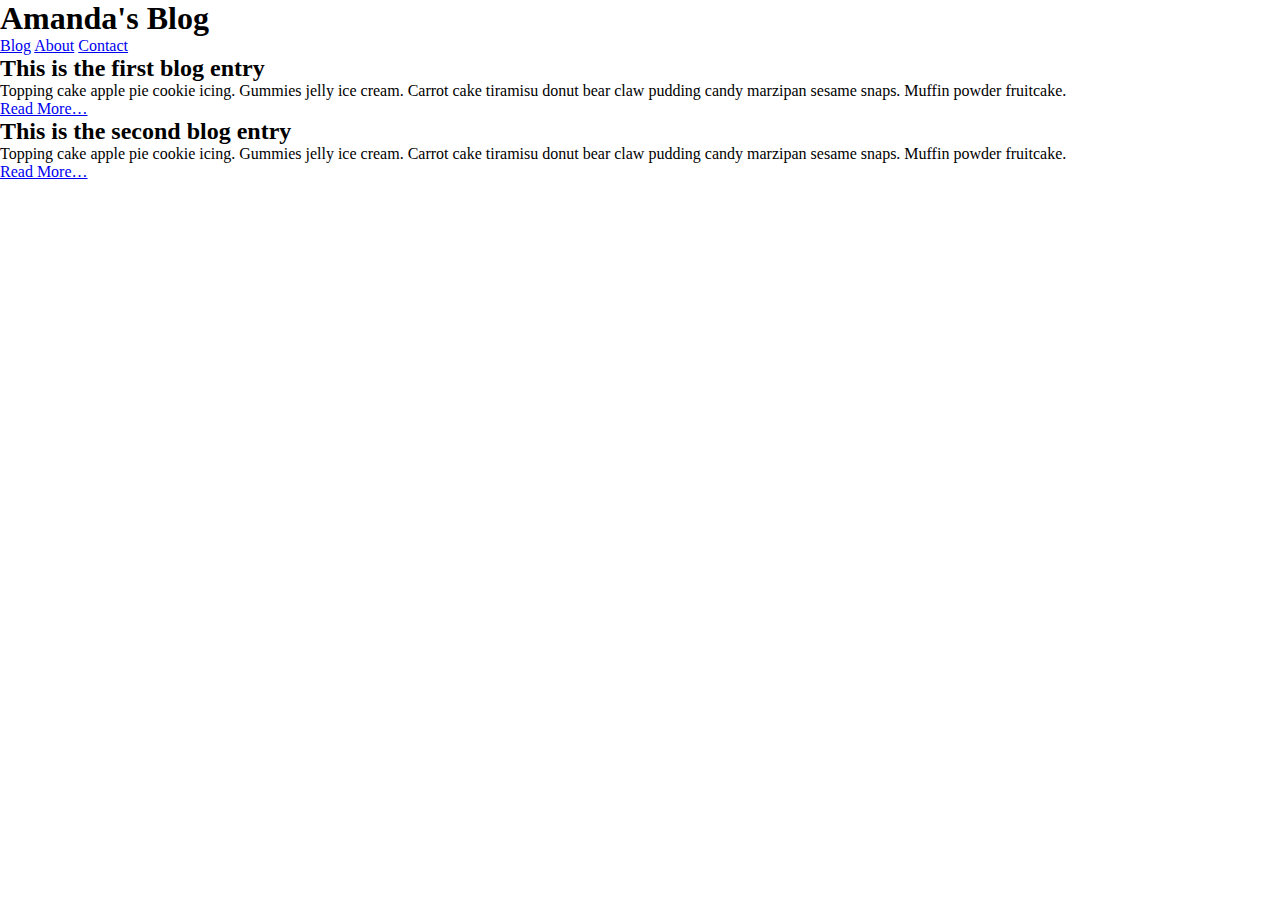
<file: index.html>
<!DOCTYPE>
<html lang="en">
    <head>
    	<title>Home Page</title>
        <link rel="stylesheet" type="text/css" href="style.css">
    </head>
    <body>
        <div id="title">
            <h1>Amanda's Blog</h1>
        </div>
    	<div id="nav">
    		<a href="index.html">Blog</a>
            <a href="about.html">About</a>
            <a href="contact.html">Contact</a>
        </div>
        <div class="blogBody">
        	<h2>This is the first blog entry</h2>
            <p>Topping cake apple pie cookie icing. Gummies jelly ice cream. Carrot cake tiramisu donut bear claw pudding candy marzipan sesame snaps. Muffin powder fruitcake.</p>
            <p><a href="blogOne">Read More&hellip;</a></p>
        </div>
        <div class="blogBody">
            <h2>This is the second blog entry</h2>
            <p>Topping cake apple pie cookie icing. Gummies jelly ice cream. Carrot cake tiramisu donut bear claw pudding candy marzipan sesame snaps. Muffin powder fruitcake.</p>
            <p><a href="blogOne">Read More&hellip;</a></p>
        </div>
    </body>
</html>
</file>
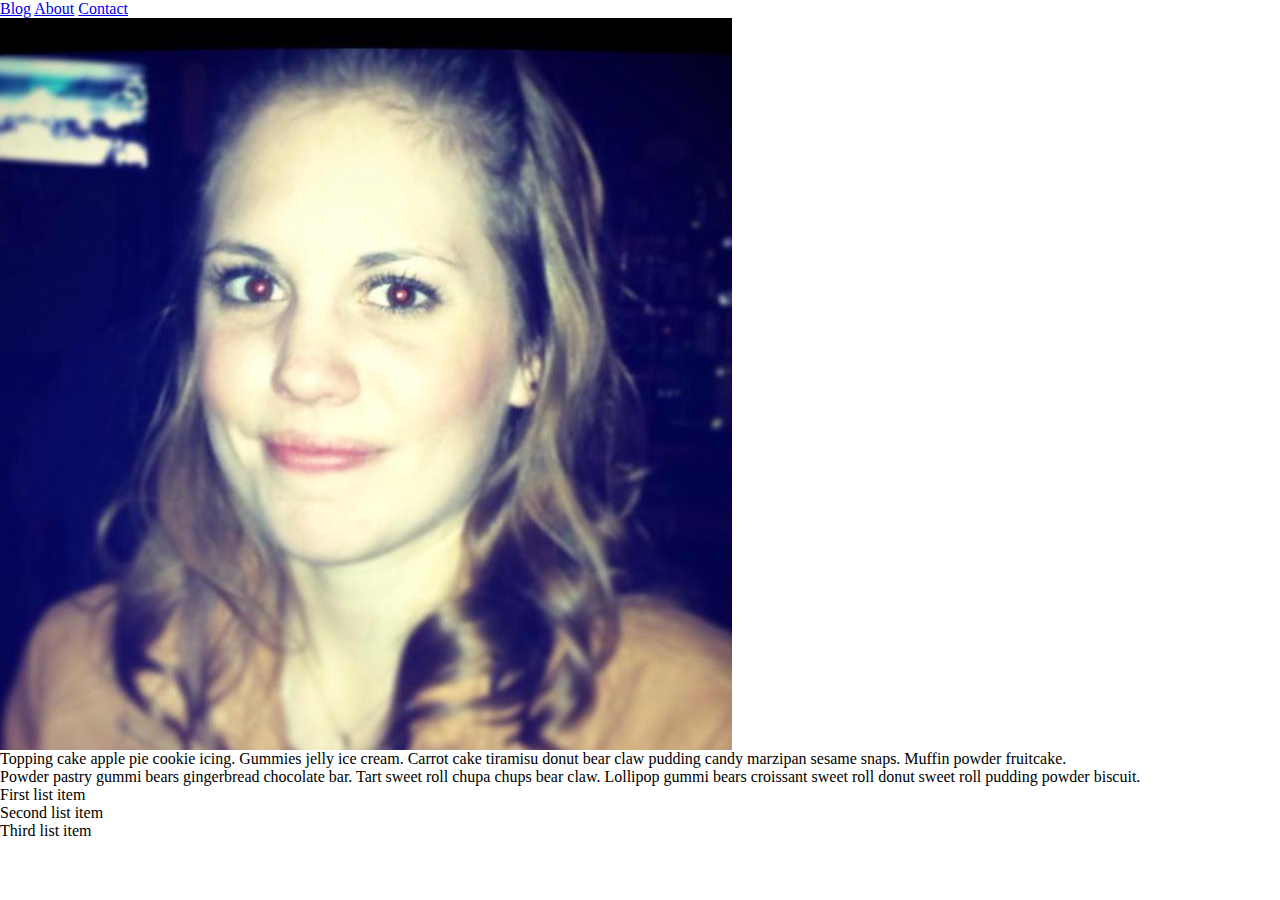
<file: about.html>
<!DOCTYPE>
<html lang="en">
    <head>
    	<title>About Page</title>
        <link rel="stylesheet" type="text/css" href="style.css">
    </head>
    <body>
        <div id="nav">
            <a href="index.html">Blog</a>
            <a href="about.html">About</a>
            <a href="contact.html">Contact</a>
        </div>
    	<div id="myPicture">
    		<img src="images/Amanda.jpg" alt="Picture of Amanda" />
        </div>
        <div id="aboutParagraph">
        	<p>Topping cake apple pie cookie icing. Gummies jelly ice cream. Carrot cake tiramisu donut bear claw pudding candy marzipan sesame snaps. Muffin powder fruitcake.</p>
            <p>Powder pastry gummi bears gingerbread chocolate bar. Tart sweet roll chupa chups bear claw. Lollipop gummi bears croissant sweet roll donut sweet roll pudding powder biscuit.</p>
            <ul>
                <li>First list item</li>
                <li>Second list item</li>
                <li>Third list item</li>
            </ul>
        </div>
    </body>
</html>
</file>
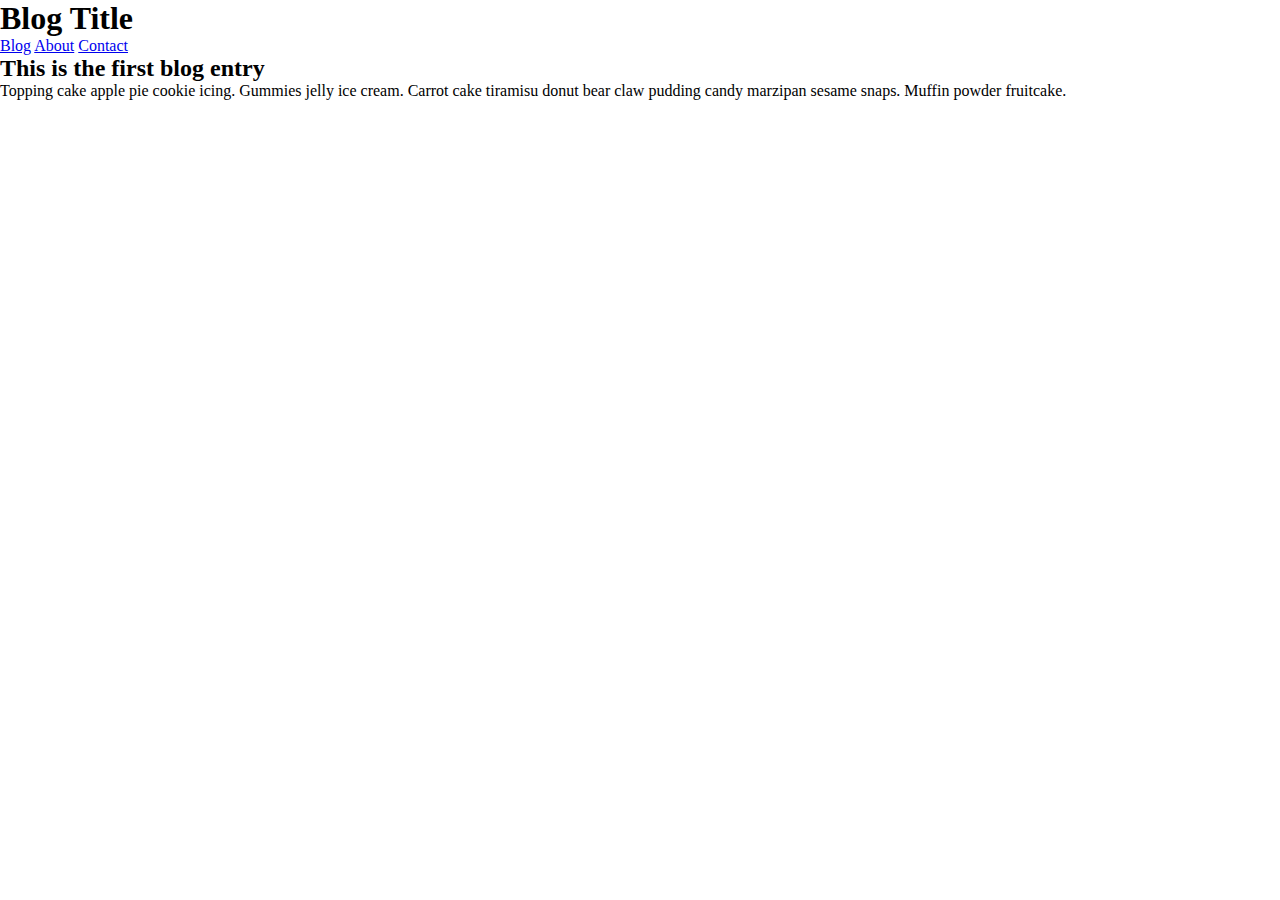
<file: blogOne.html>
<!DOCTYPE>
<html lang="en">
    <head>
    	<title>Blog Two</title>
        <link rel="stylesheet" type="text/css" href="style.css">
    </head>
    <body>
        <div id="title">
            <h1>Blog Title</h1>
        </div>
    	<div id="nav">
    		<a href="index.html">Blog</a>
            <a href="about.html">About</a>
            <a href="contact.html">Contact</a>
        </div>
        <div class="blogBody">
        	<h2>This is the first blog entry</h2>
            <p>Topping cake apple pie cookie icing. Gummies jelly ice cream. Carrot cake tiramisu donut bear claw pudding candy marzipan sesame snaps. Muffin powder fruitcake.</p>
        </div>
</file>
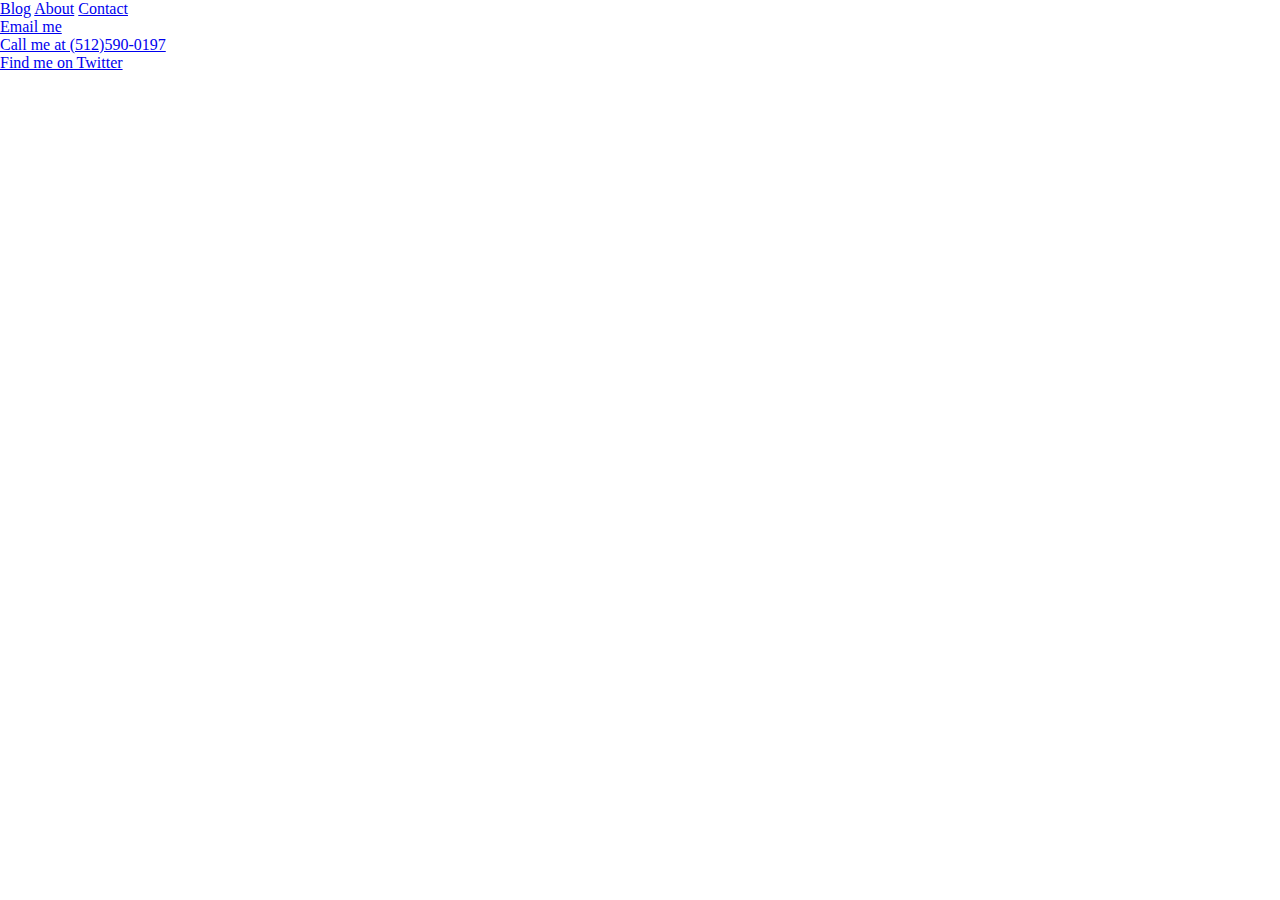
<file: contact.html>
<!DOCTYPE>
<html lang="en">
    <head>
    	<title>Contact Page</title>
        <link rel="stylesheet" type="text/css" href="style.css">
    </head>
    <body>
        <div id="nav">
            <a href="index.html">Blog</a>
            <a href="about.html">About</a>
            <a href="contact.html">Contact</a>
        </div>
    	<div id="contactInfo">
    		<p><a href="mailto:amanda.dodson1@gmail.com">Email me</a></p>
    		<p><a href="tel:5125900197">Call me at (512)590-0197</a></p>
    		<p><a href="http://www.twitter.com/adods">Find me on Twitter</a></p>
    	</div>
    </body>
</html>
</file>
<file: style.css>
* {
	-webkit-box-sizing: border-box; /* Safari/Chrome, other WebKit */
	-moz-box-sizing: border-box;    /* Firefox, other Gecko */
	box-sizing: border-box;         /* Opera/IE 8+ */
	padding: 0;
	margin: 0;
}
</file>
